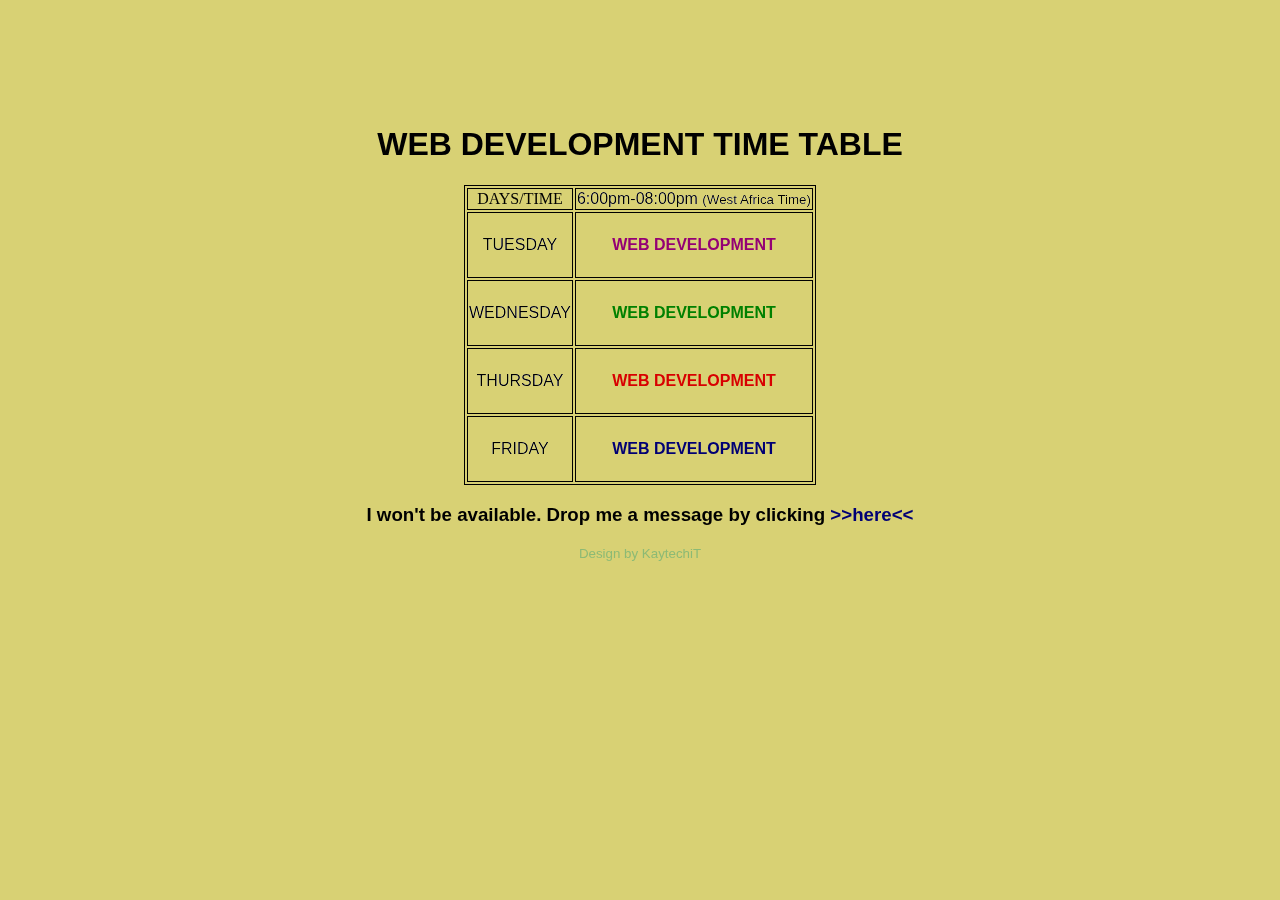
<file: index.html>
<!DOCTYPE html>
<html lang="en">
<head>
    <meta charset="UTF-8">
    <meta name="viewport" content="width=device-width, initial-scale=1.0">
    <title>TIME TABLE</title>
    <link rel="stylesheet" href="web_table.css">
</head>
<body>
    <header>
        <h1>WEB DEVELOPMENT TIME TABLE</h1>
     </header>
     <div  style="overflow-x:auto;">
     <table>
        <thead>
           <tr>
              <td id="sub1">DAYS/TIME</td>
              <td id="sub">6:00pm-08:00pm <small>(West Africa Time)</small></td>
           </tr>
        </thead>
        <tbody>
        
           <tr>
              <td id="sub">TUESDAY</td>
              <td id="box3">WEB DEVELOPMENT</td>
           </tr>
           <tr>
              <td id="sub">WEDNESDAY</td>
              <td id="box4">WEB DEVELOPMENT</td>
           </tr>
           <tr>
              <td id="sub">THURSDAY</td>
              <td id="box5">WEB DEVELOPMENT</td>
           </tr>
           <tr>
              <td id="sub">FRIDAY</td>
              <td id="box7">WEB DEVELOPMENT</td>
           </tr>
        </tbody>
     </table>
    </div>
     <div>
         <h3>I won't be available. Drop me a message by clicking <a href="https://api.whatsapp.com/send?phone=+2348108093964&amp;text=Hello,+I&#39;m+not+going+to+be+available+at+that+time+today.+ Can+we+meet+at+another+time?">>>here<<</a></h3>
     </div>

     <footer>
         <small>Design by KaytechiT</small>
     </footer>
</body>
</html>
</file>
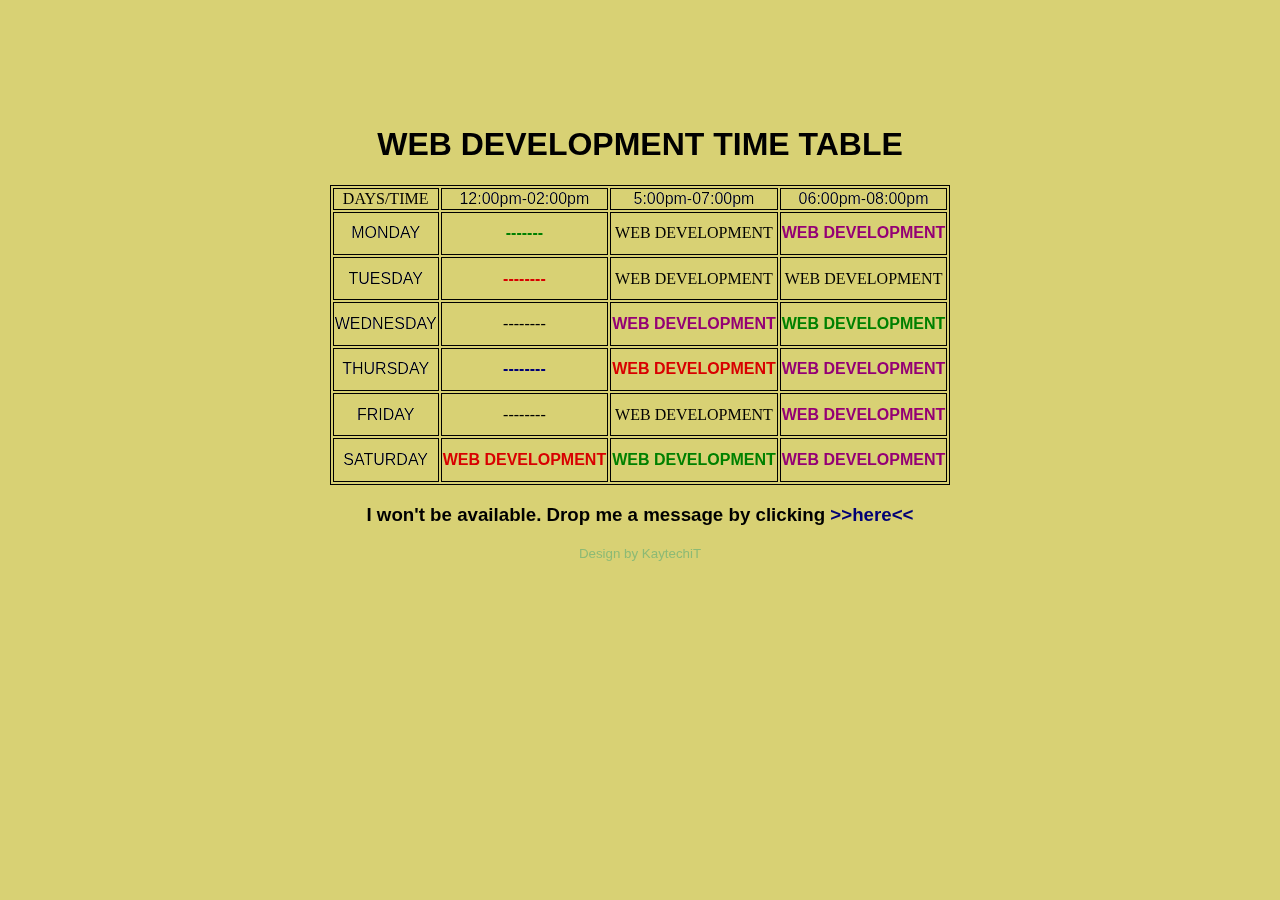
<file: web_time_table.html>
<!DOCTYPE html>
<html lang="en">
<head>
    <meta charset="UTF-8">
    <meta name="viewport" content="width=device-width, initial-scale=1.0">
    <title>TIME TABLE</title>
    <link rel="stylesheet" href="web_table.css">
</head>
<body>
    <header>
        <h1>WEB DEVELOPMENT TIME TABLE</h1>
     </header>
     <div  style="overflow-x:auto;">
     <table>
        <thead>
           <tr>
              <td id="sub1">DAYS/TIME</td>
              <td id="sub">12:00pm-02:00pm</td>
              <td id="sub">5:00pm-07:00pm</td>
              <td id="sub">06:00pm-08:00pm</td>
           </tr>
        </thead>
        <tbody>
           <tr>
              <td id="sub">MONDAY</td>
              <td id="box4">-------</td>
              <td id="box1">WEB DEVELOPMENT</td>
              <td id="box3">WEB DEVELOPMENT</td>
           </tr>
           <tr>
              <td id="sub">TUESDAY</td>
              <td id="box5">--------</td>
              <td id="box2">WEB DEVELOPMENT</td>
              <td id="box6">WEB DEVELOPMENT</td>
           </tr>
           <tr>
              <td id="sub">WEDNESDAY</td>
              <td id="box6">--------</td>
              <td id="box3">WEB DEVELOPMENT</td>
              <td id="box4">WEB DEVELOPMENT</td>
           </tr>
           <tr>
              <td id="sub">THURSDAY</td>
              <td id="box7">--------</td>
              <td id="box5">WEB DEVELOPMENT</td>
              <td id="box3">WEB DEVELOPMENT</td>
           </tr>
           <tr>
              <td id="sub">FRIDAY</td>
              <td id="box1">--------</td>
              <td id="box2">WEB DEVELOPMENT</td>     
              <td id="box3">WEB DEVELOPMENT</td>
           </tr>
           <tr>
              <td id="sub">SATURDAY</td>
              <td id="box5">WEB DEVELOPMENT</td>
              <td id="box4">WEB DEVELOPMENT</td>
              <td id="box3">WEB DEVELOPMENT</td>
           </tr>
        </tbody>
     </table>
    </div>
     <div>
         <h3>I won't be available. Drop me a message by clicking <a href="https://api.whatsapp.com/send?phone=+2348108093964&amp;text=Hello,+I&#39;m+not+going+to+be+available+at+that+time+today.+ Can+we+meet+at+another+time?">>>here<<</a></h3>
     </div>

     <footer>
         <small>Design by KaytechiT</small>
     </footer>
</body>
</html>
</file>
<file: web_table.css>
body {
    background-color: #d8d174;
    mix-blend-mode: darken;
}
 
header h1 {
    margin-top: 10%;
    text-align: center;
    color: black;
    font-weight: bold;
    font-family: sans-serif;
}

h3{
    text-align: center;
    color: black;
    font-weight: bold;
    font-family: sans-serif;
}
h3 a {
    text-decoration: none;
    cursor: pointer;
}
 
table {
    margin: auto;
    width: max-content;
    border: 1px solid black;
    height: 300px;

}
 
td {
    text-align: center;
    border: 1px solid black;
}

 
#sub {
    color: black;
    font-family: sans-serif;
    font-weight: 400;
    background-color: #ffffff;
}
 
#box3 {
    color: darkviolet;
    font-weight: 800;
    font-family: sans-serif;
}
 
#box4 {
    color: green;
    font-weight: 800;
    font-family: sans-serif;
}
 
#box5 {
    color: red;
    font-family: sans-serif;
    font-weight: 800;
}
 
#box7 {
    color: blue;
    font-family: sans-serif;
    font-weight: 800;
}

footer{
    text-align: center;
    color: #8cba80;
    font-family: sans-serif;
}
</file>
